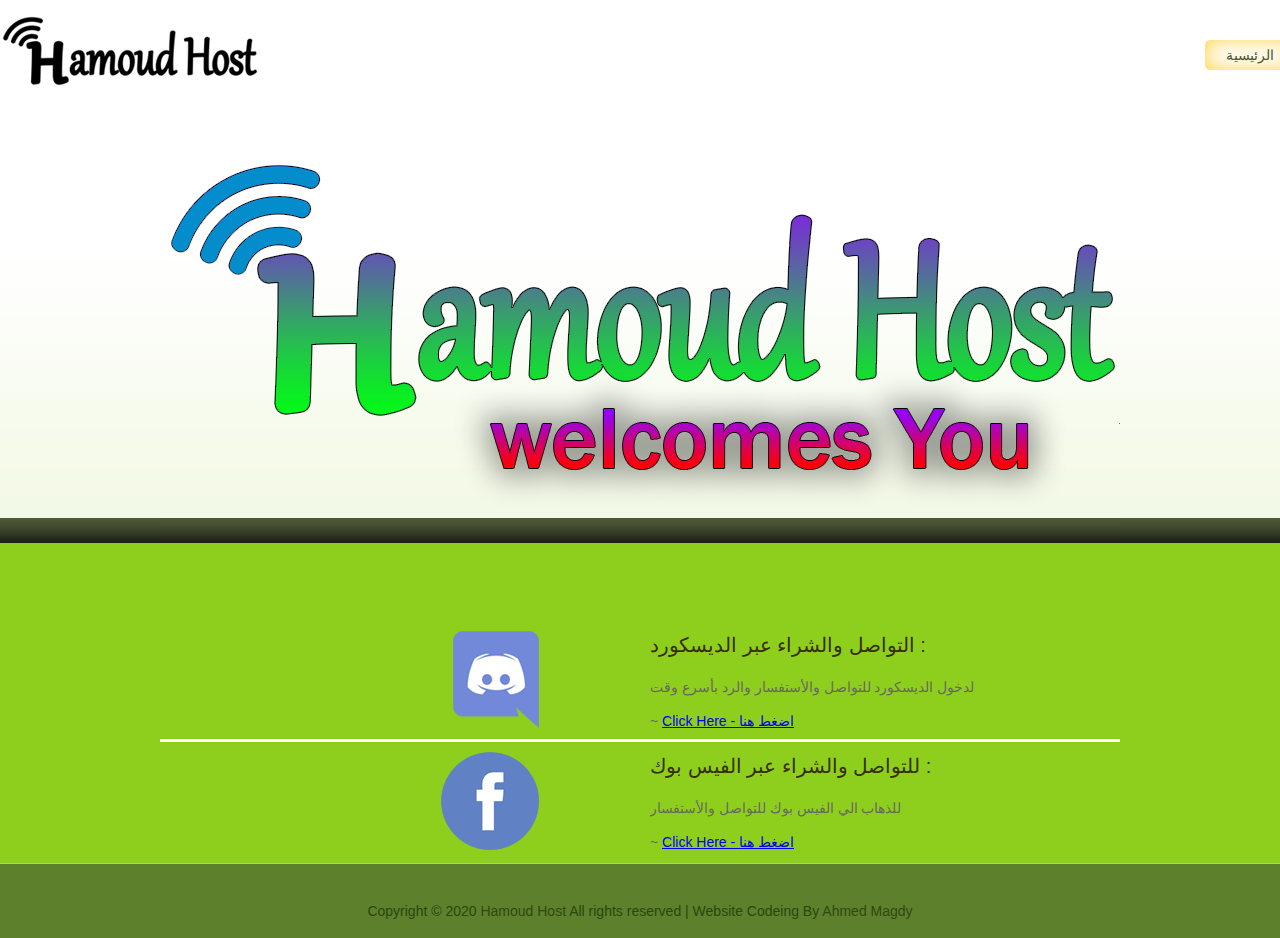
<file: index.html>
<!DOCTYPE html>
<html>
<head>
<title>Hamoud Host - البوابة الرئيسية</title>
<meta charset="UTF-8">
<link rel="stylesheet" type="text/css" href="css/style.css">
<!--[if IE 6]><link rel="stylesheet" type="text/css" href="css/ie6.css"><![endif]-->
</head>
<body>
<div id="header">
  <div> <a href="index.html"><img src="images/logo.gif" alt=""></a>
    <ul>
      <li class="current"><a href="index.html">الرئيسية</a></li>
     <!-- <li><a href="about.html">نبذة عننا</a></li>
      <li><a href="contact.html">تواصل</a></li>
	  <li><a href="blog.html">Host</a></li> !-->
    </ul>
  </div>
</div>
<div id="content">
  <div>
    <div>
      <h1>التواصل والشراء عبر الديسكورد :</h1>
      <p>لدخول الديسكورد للتواصل والأستفسار والرد بأسرع وقت</p> <span>~</span> <a href="https://discord.gg/Dd6q8rf" class="facebook">Click Here - اضغط هنا</a>
      <h2>للتواصل والشراء عبر الفيس بوك :</h2>
	  <p>للذهاب الي الفيس بوك للتواصل والأستفسار </p> <span>~</span> <a href="https://www.facebook.com/hamoud.host/" class="facebook">Click Here - اضغط هنا</a>
    </div>
  </div>
</div>
<div id="footer">
  <div>
   <!-- <div> <span>Follow us</span> <a href="#" class="facebook">Facebook</a> <a href="#" class="subscribe">Subscribe</a> <a href="#" class="twitter">Twitter</a> <a href="#" class="flicker">Flickr</a> </div>
    <ul>
      <li> <a href="#"><img src="images/playing-in-grass.gif" alt=""></a>
        <p>Lorem ipsum dolor sit amet, consectetuer adipiscing elit, sed diam nonummy nibh euismod tincidunt ut laoreet dolore magna.</p>
        <a href="#" class="readmore">Read more</a> </li>
      <li> <a href="#"><img src="images/baby-smiling.gif" alt=""></a>
        <p>Sed diam nonummy nibh euismod tincidunt ut laoreet dolore magna aliquam erat volutpat. Ut wisi enim ad minim veniam, quis nostrud.</p>
        <a href="#" class="readmore">Read more</a> </li>
    </ul>
  </div> !-->
  <p class="footnote">Copyright &copy; 2020 <a href="#">Hamoud Host</a> All rights reserved | Website Codeing By <a target="_blank" href="https://www.instagram.com/its._.hamoud/">Ahmed Magdy</a></p>
</div>
</body>
</html>
</file>
<file: css/style.css>
body {
	background: #5d802c;
	color: #878785;
	font-family: Arial;
	font-size: 14px;
	margin: 0;
	min-width: 960px;
	padding: 0;
}
a {
	outline: none;
}
img {
	border: 0;
}
#header {
	background: #ffffff;
	width: 100%;
}
#header div {
	margin: 0 auto;
	overflow: hidden;
	width:1300px;
}
#header div img {
	float: left;
	margin-top: 15px;
}
#header div ul {
	float: right;
	list-style: none;
	margin: 40px 0 0;
	overflow: hidden;
	padding: 0;
}
#header div ul li {
	float: left;
	padding: 0 5px;
}
#header div ul li.current a {
	background: url(../images/bg-button.gif) no-repeat 0 0;
}
#header div ul li a {
	color: #495531;
	display: block;
	height: 30px;
	line-height: 30px;
	text-align: center;
	text-decoration: none;
	width: 90px;
}
#header div ul li a:hover {
	color: #82ae3f;
}
#content {
	background: #7cc116 url(../images/bg-content.gif) repeat-x top left;
	color: #67695e;
}
#content div {
	background: url(../images/bg-homepage.png) no-repeat top center;
	min-height: 730px;
	margin: 0 auto;
	overflow: hidden;
	width: 960px;
}
#content div div {
	background: none;
	float: right;
	margin: 500px 0 0;
	min-height: 0;
	padding-right: 10px;
	width: 460px;
}
#content div div h1, #content div div h2 {
	color: #382d00;
	font-size: 20px;
	font-weight: normal;
	margin: 0;
}
#content div div h2 {
	padding-top: 25px;
}
#content div div p {
	line-height: 23px;
	padding-top: 5px;
	text-align: justify;
}
#content div div p a, #footer div ul li p a {
	color: #fdfd00;
}
div.content {
	background: #ffffff url(../images/bg-content2.gif) repeat-x bottom center;
	padding-bottom: 50px;
}
div.content div {
	margin: 0 auto;
	width: 960px;
}
div.content div div {
	padding-top: 10px;
	overflow: hidden;
	width: auto;
}
div.content div div#services {
	padding-top: 0;
	position: relative;
	top: -33px;
}
div.content div div div#sidebar {
	float: left;
	padding-top: 0;
	width: 320px;
}
div.content div div div#sidebar h3 {
	color: #9BAF58;
	font-size: 25px;
	font-weight: normal;
	margin: 0;
	text-indent: 20px;
}
div.content div div div#sidebar ul {
	list-style: none;
	margin: 0;
	padding: 0;
}
div.content div div div#sidebar ul li {
	height: 205px;
	padding: 15px 55px 0 35px;
}
div.content div div div#sidebar ul li#vision {
	background: url(../images/bg-sidebar-item1.jpg) no-repeat;
}
div.content div div div#sidebar ul li#mission {
	background: url(../images/bg-sidebar-item2.jpg) no-repeat;
}
div.content div div div#sidebar ul li#wecare {
	background: url(../images/bg-sidebar-item3.jpg) no-repeat;
}
div.content div div div#sidebar ul li span {
	color: #FFFFFF;
	display: block;
	font-size: 25px;
	font-style: italic;
}
div.content div div div#sidebar ul li p {
	line-height: 23px;
	margin: 0;
	padding-top: 0;
}
div.content div div div#aside, div.content div div div#contact {
	float: right;
	padding-right: 10px;
	padding-top: 0;
	width: 620px;
}
div.content div div div#aside span {
	color: #fc9500;
	display: block;
	font-size: 20px;
	padding-top: 50px;
}
div.content div div div#aside span.first {
	padding-top: 0;
}
div.content div div div#aside p {
	margin: 0;
	line-height: 23px;
	padding-top: 5px;
	text-align: justify;
}
div.content div div div#aside ul {
	list-style: disc inside;
	margin: 0;
	padding: 0 0 0 25px;
}
div.content div div div#aside ul li {
	padding: 5px 0;
}
div.content div div div#aside b {
	font-weight: normal;
	display: block;
	padding: 5px 0 5px 25px;
}
div.content div div div#aside div {
	height: auto;
	overflow: hidden;
	padding-top: 0;
	width: auto;
}
div.content div div div#aside div ol {
	float: left;
	list-style: none;
	margin: 0;
	padding: 0;
}
div.content div div div#aside div ol li {
	margin-left: 30px;
	padding: 5px 30px 5px 0;
}
div.content div div div#contact {
	color: #7d6e4f;
}
div.content div div div#contact h4 {
	color: #3D2600;
	font-size: 18px;
	font-weight: normal;
	margin-top: 50px;
	padding-left: 30px;
}
div.content div div div#contact h4.first {
	margin: 0 0 20px;
}
div.content div div div#contact p {
	line-height: 23px;
	margin: 0;
	padding-left: 65px;
}
div.content div div div#contact p a {
	color: #ff9100;
}
div.content div div div#contact b {
	display: block;
	font-weight: normal;
	line-height: 23px;
	margin-top: 15px;
	padding-left: 100px;
}
div.content div#blog {
	height: auto;
	margin: 0 auto;
	overflow: hidden;
	padding-right: 10px;
	width: 950px;
}
div.content div#blog div.sidebar {
	float: left;
	margin-left: 35px;
	margin-top: 45px;
	padding-top: 0;
	width: 210px;
}
div.content div#blog div.sidebar h2 {
	color: #9BAF58;
	font-size: 25px;
	font-weight: normal;
	margin: 0 0 5px;
}
div.content div#blog div.sidebar h3 {
	background: url(../images/separator.gif) no-repeat center top;
	font-size: 18px;
	font-weight: normal;
	margin: 0;
	padding: 10px 0 10px 10px;
}
div.content div#blog div.sidebar h3 a {
	background: url(../images/arrow.gif) no-repeat 180px 7px;
	color: #fc9400;
	display: block;
	text-decoration: none;
}
div.content div#blog div.sidebar h3 a:hover, div.content div#blog div.sidebar p a:hover {
	color: #b96914;
}
div.content div#blog div.sidebar h3.first a {
	background: url(../images/arrow.gif) no-repeat 180px -16px;
}
div.content div#blog div.sidebar h3 span {
	color: #b96914;
}
div.content div#blog div.sidebar div {
	background: url(../images/separator.gif) no-repeat center top;
	height: auto;
	padding: 15px 0 15px 15px;
	width: auto;
}
div.content div#blog div.sidebar p {
	color: #785d40;
	line-height: 23px;
	margin: 0;
}
div.content div#blog div.sidebar p a {
	color: #746048;
	text-decoration: none;
}
div.content div#blog div.sidebar p span {
	color: #bc6812;
}
div.content div#blog div.article {
	float: right;
	width: 630px;
}
div.content div#blog div.article ul {
	list-style: none;
	margin: 0;
	padding: 0;
}
div.content div#blog div.article ul li {
	background: url(../images/separator-long.gif) no-repeat center top;
	display: block;
	overflow: hidden;
	padding: 30px 0;
}
div.content div#blog div.article ul li.first {
	background: none;
}
div.content div#blog div.article ul li div {
	float: left;
	padding-top: 0;
	width: 511px;
}
div.content div#blog div.article ul li div h1 {
	font-size: 18px;
	font-weight: normal;
	margin: 0;
}
div.content div#blog div.article ul li div h1 a {
	color: #FC9400;
	display: block;
	text-decoration: none;
}
div.content div#blog div.article ul li div h1 a:hover {
	color: #b96914;
}
div.content div#blog div.article ul li div p {
	line-height: 23px;
	margin: 0;
	text-align: justify;
}
div.content div#blog div.article ul li div.section {
	margin-right: 15px;
	padding-top: 5px;
	width: 100px;
}
div.content div#blog div.article ul li div.section span {
	display: block;
	line-height: 23px;
}
div.content div#blog div.article ul li div.section span a {
	color: #878785;
	text-decoration: none;
}
div.content div#blog div.article ul li div.section span a:hover {
	color: #272725;
}
div.content div#blog div.article div#paging {
	background: url(../images/dotted-separator.gif) no-repeat right top;
	margin-left: 125px;
	margin-top: 20px;
	padding: 20px 0;
	width: 500px;
}
div.content div#blog div.article div#paging ul {
	float: left;
	margin: 0 0 0 195px;
	padding: 0;
}
div.content div#blog div.article div#paging ul li {
	float: left;
	height: 40px;
	margin: 0 5px;
	padding: 0;
	width: 40px;
}
div.content div#blog div.article div#paging ul li a {
	background: url(../images/bg-button.gif) 0 40px;
	color: #FFF;
	display: block;
	font-size: 18px;
	line-height: 40px;
	text-align: center;
	text-decoration: none;
}
div.content div#blog div.article div#paging ul li.selected a, div.content div#blog div.article div#paging ul li a:hover {
	background: url(../images/bg-button.gif) 0 90px;
}
div.content div#blog div.article div#paging a.next {
	background: url(../images/bg-button.gif) 0 140px;
	color: #fff;
	display: inline-block;
	font-size: 18px;
	height: 40px;
	letter-spacing: 5px;
	line-height: 40px;
	margin-left: 5px;
	text-align: center;
	text-decoration: none;
	text-transform: uppercase;
	width: 100px;
}
div.content div#blog div.article div#paging a.next:hover {
	background: url(../images/bg-button.gif) 0 190px;
}
div.content p a {
	color: #2b2e1d;
}
#footer {
	border-top: 1px solid #a4dd50;
	padding-top: 20px;
}
#footer div {
	margin: 0 auto;
	overflow: hidden;
	width: 960px;
}
#footer div div {
	float: left;
	margin-left: 65px;
	width: 175px;
}
#footer div div span {
	color: #364818;
	display: block;
	font-size: 18px;
	padding-bottom: 20px;
}
#footer div div a {
	color: #314810;
	display: block;
	margin-bottom: 15px;
	text-decoration: none;
	text-indent: 70px;
}
#footer div div a:hover {
	color: #82ae3f;
}
#footer div div a.facebook {
	background: url(../images/icon.gif) no-repeat 10px 0;
	line-height: 41px;
}
#footer div div a.subscribe {
	background: url(../images/icon.gif) no-repeat 10px -85px;
	line-height: 27px;
}
#footer div div a.twitter {
	background: url(../images/icon.gif) no-repeat 10px -123px;
	line-height: 30px;
}
#footer div div a.flicker {
	background: url(../images/icon.gif) no-repeat 10px -50px;
	line-height: 24px;
}
#footer div ul {
	float: right;
	list-style: none;
	margin: 0;
	overflow: hidden;
	padding: 0;
	width: 640px;
}
#footer div ul li {
	background: url(../images/bg-footer-item.jpg) no-repeat;
	float: left;
	height: 251px;
	width: 320px;
}
#footer div ul li p {
	color: #ffffff;
	line-height: 23px;
	margin: 0;
	padding: 0 35px;
	text-align: justify;
}
#footer div ul li a.readmore {
	color: #fefb00;
	display: block;
	padding: 5px 35px 0;
	text-align: right;
}
#footer p.footnote {
	color: #2a460c;
	padding: 5px 0;
	text-align: center;
}
#footer p.footnote a {
	color: #314810;
	text-decoration:none;
}
</file>
<file: css/ie6.css>
#content div {
	padding-bottom: 35px;
}
div.content div div#services {
	height: 1%;
}
div.content div#blog div.article ul li {
	height: 1%;
}
div.content div#blog div.sidebar {
	margin-left: 20px;
}
div.content div#blog div.article div#paging ul {
	margin: 0 0 0 90px;
}
div.content div#blog div.article div#paging ul li {
	height: 1%;
}
#footer div div {
	margin-left: 35px;
}
</file>
